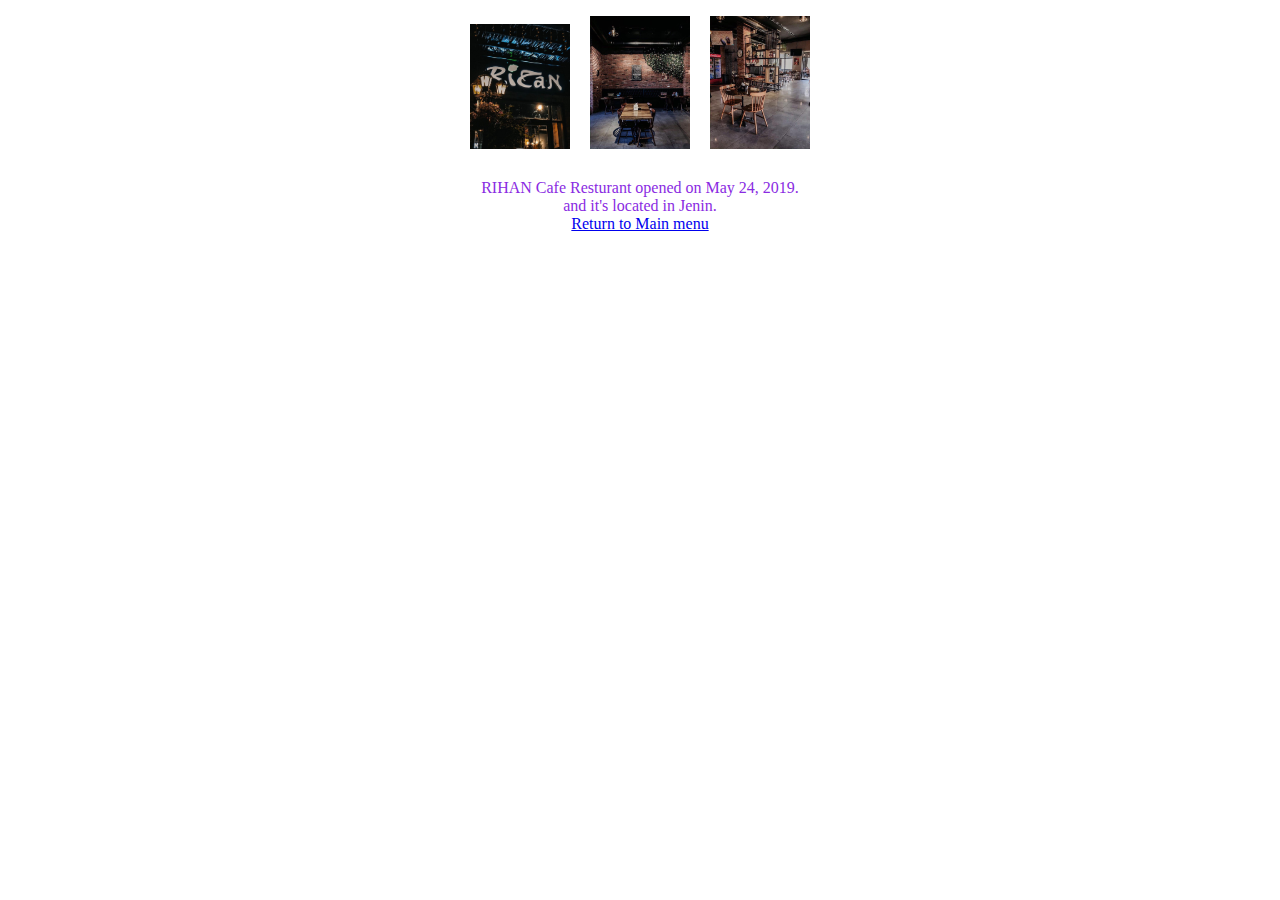
<file: about.html>
<!DOCTYPE html>
<html>
    <title>about</title>
    <head>
        <link rel="stylesheet" href="main.css">
    </head>
    <style>
   
   
    </style>
<body style="color: blueviolet;">
    <img src="img1.webp" width="200px"  alt="Photo of RIHAN Cafe" />
    <img src="img2.webp" width="200px" alt="Photo of RIHAN Cafe" />
    <img src="img3.webp" width="200px" alt="Photo of RIHAN Cafe" />
    
<br>
    <br>
    RIHAN Cafe Resturant opened on May 24, 2019. <br>
and it's located in Jenin.
<br>
<a href="index.html">Return to Main menu</a>    
</body>

</html>
</file>
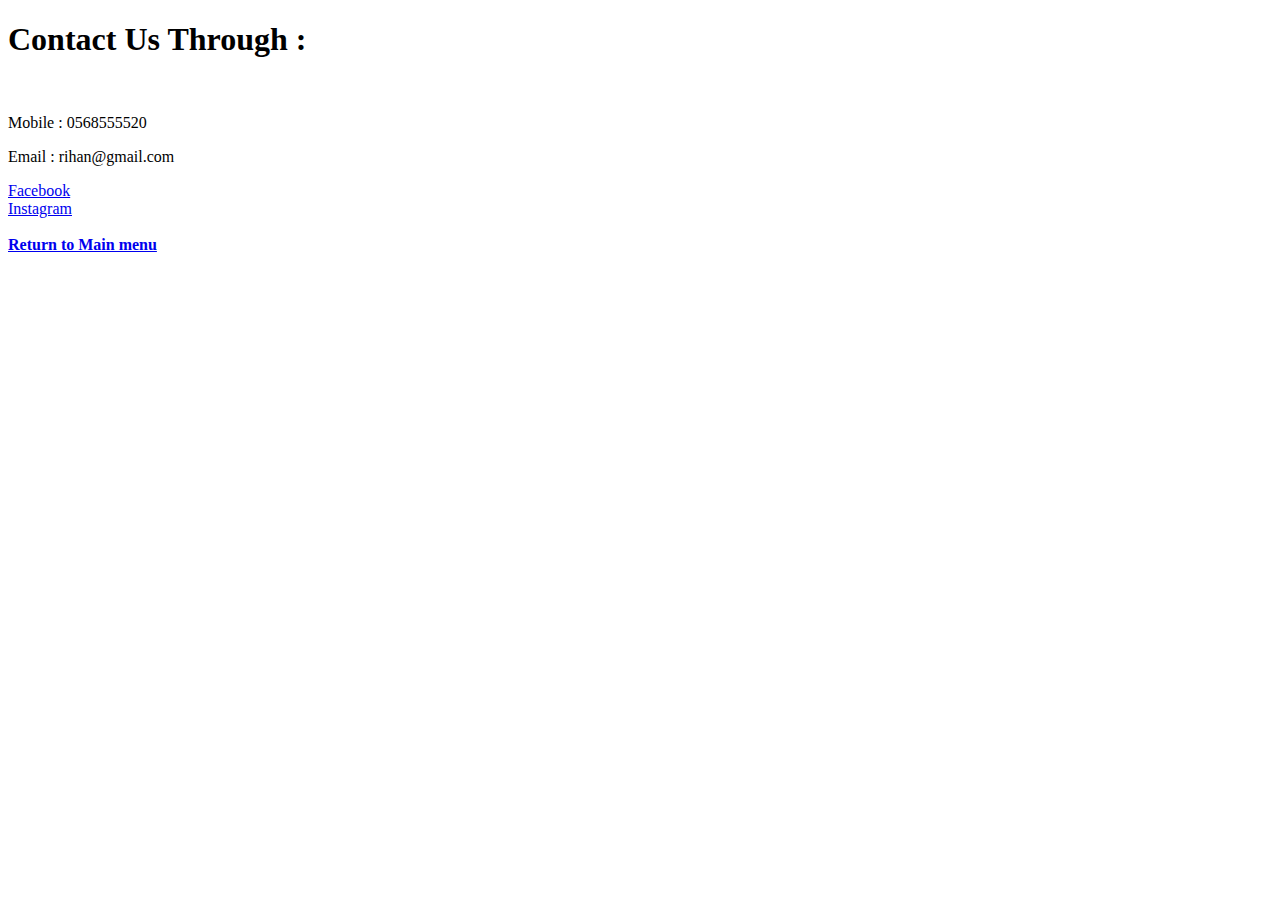
<file: contact.html>
<!DOCTYPE html>
<html>

<head>
    <link rel="stylesheet" href="main.css">
</head>
<style>
    body {
        text-align: left;
    }
</style>

<body>
    <h1> Contact Us Through :</h1>
    <br>
    <p>Mobile : 0568555520</p>
    <p>Email : rihan@gmail.com</p>
    <a href="https://fb.com/RihanCafe">Facebook</a> <br>
    <a href="https://www.instagram.com/rihancafe">Instagram</a>
    <div class="BackAttribute"><br><a href="index.html">Return to Main menu</a> </div>
</body>

</html>
</file>
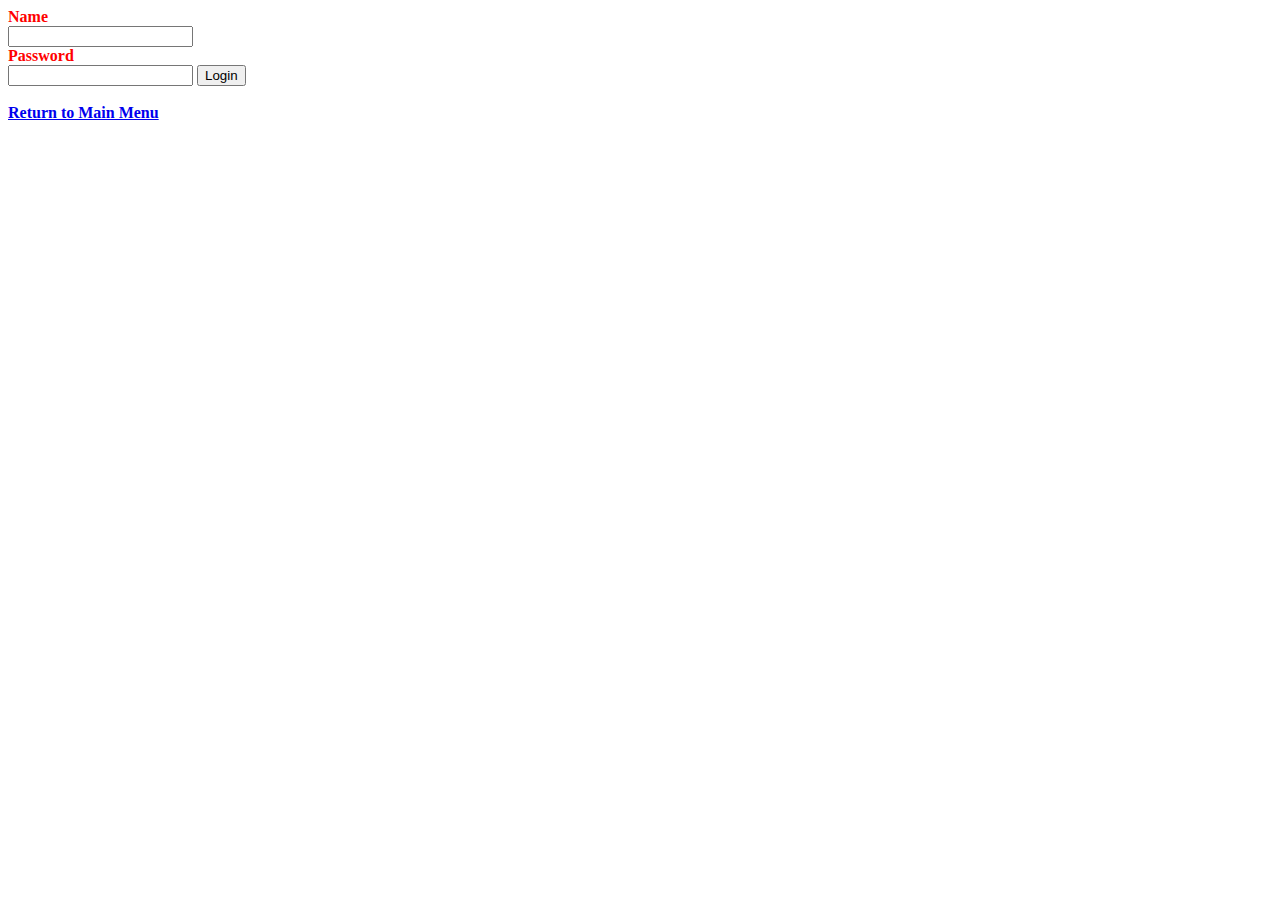
<file: login.html>
<!DOCTYPE html>
<html>
<title>Login Page</title>

<head>
    <link rel="stylesheet" href="main.css">
</head>

<body>
    <div class="logStyle">
        <form>
            <label for="username">Name </label> <br>
            <input type="text" id="username" name="username" /> <br>
            <label for="userPassword">Password </label> <br>
            <input type="password" id="userPassword" name="password" />
            <input type="submit" value="Login" />
        </form> <br>
        <a href="index.html">Return to Main Menu</a>
    </div>


</body>

</html>
</file>
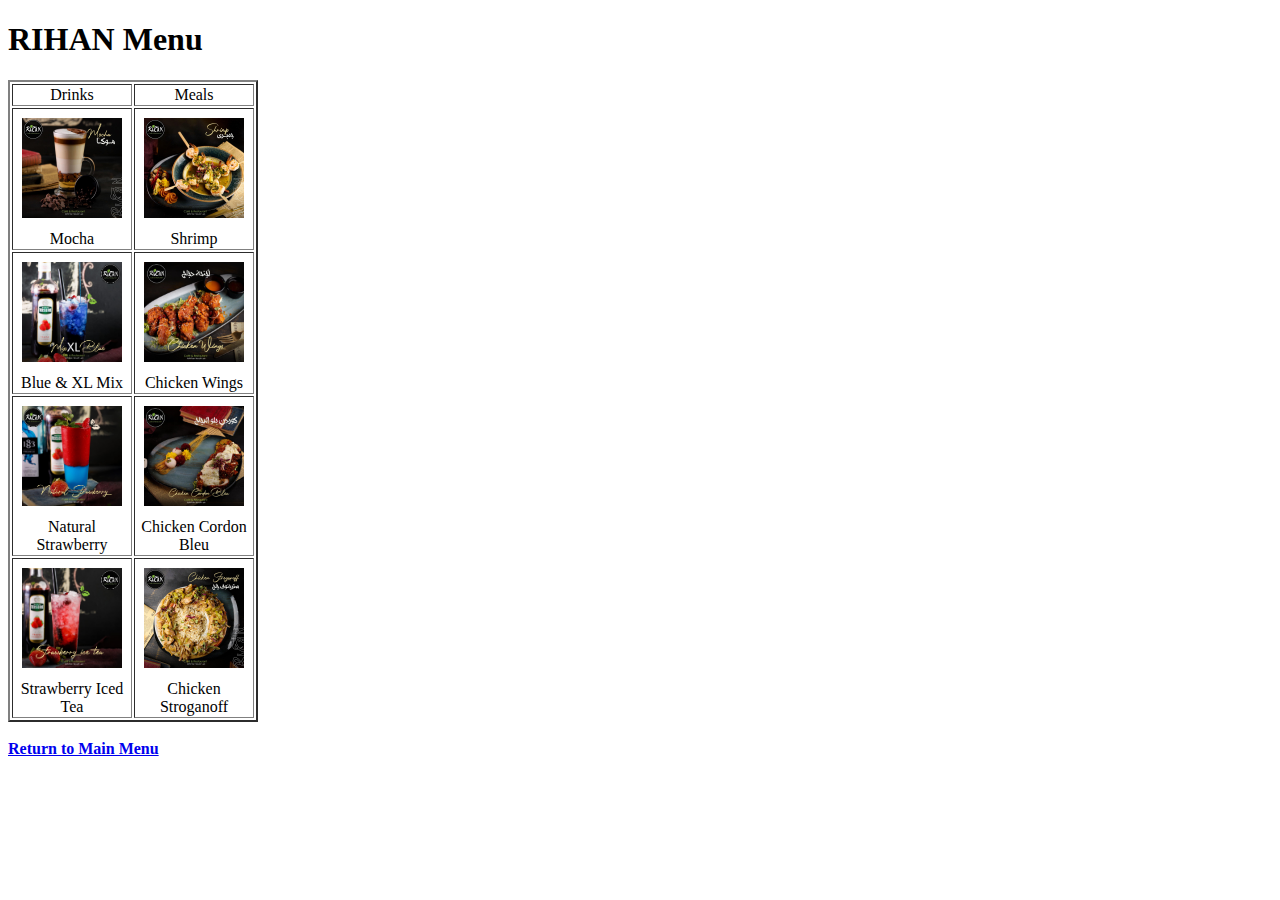
<file: menu.html>
<!DOCTYPE html>
<html>
<title>Menu</title>
<style>
 body {
   text-align: center;
 }
 h1 {
    text-align: left;
 }
</style>

<head>
    <link rel="stylesheet" href="main.css">
</head>

<body>
    <h1 >RIHAN Menu</h1>
   
    <table border="2px" width="50px">
        <tr>
            <td>Drinks</td>
            <td>Meals</td>
        </tr>
        <tr>
            <td> <img src="moca.webp " alt="Mocha Drink Photo"><br>Mocha</td>
            <td><img src="jam0.webp" alt="Shrimp Meal Photo"><br>Shrimp</td>
        </tr>
        <tr>
            <td><img src="blueXL.webp" alt="Blue XL Mix Drink Photo"><br>Blue & XL Mix</td>
            <td><img src="wings.webp" alt="Chicken Wings Meal Photo"><br>Chicken Wings</td>
        </tr>
        <tr>
            <td><img src="stw.webp" alt="Strawberry Drink Photo"><br>Natural Strawberry</td>
            <td><img src="coBlue.webp" alt="Chicken Cordon Bleu Meal Photo"><br>Chicken Cordon Bleu</td>
        </tr>
        <tr>
            <td><img src="iceTea.webp" alt="Strawberry Ice Tea Drink Photo"><br>Strawberry Iced Tea</td>
            <td><img src="strognof.webp" alt="Chicken Stroganoff Meal Photo"><br>Chicken Stroganoff</td>
        </tr>
    </table>

<div class="BackAttribute"><br><a href="index.html">Return to Main Menu</a> </div>
       
</body>

</html>
</file>
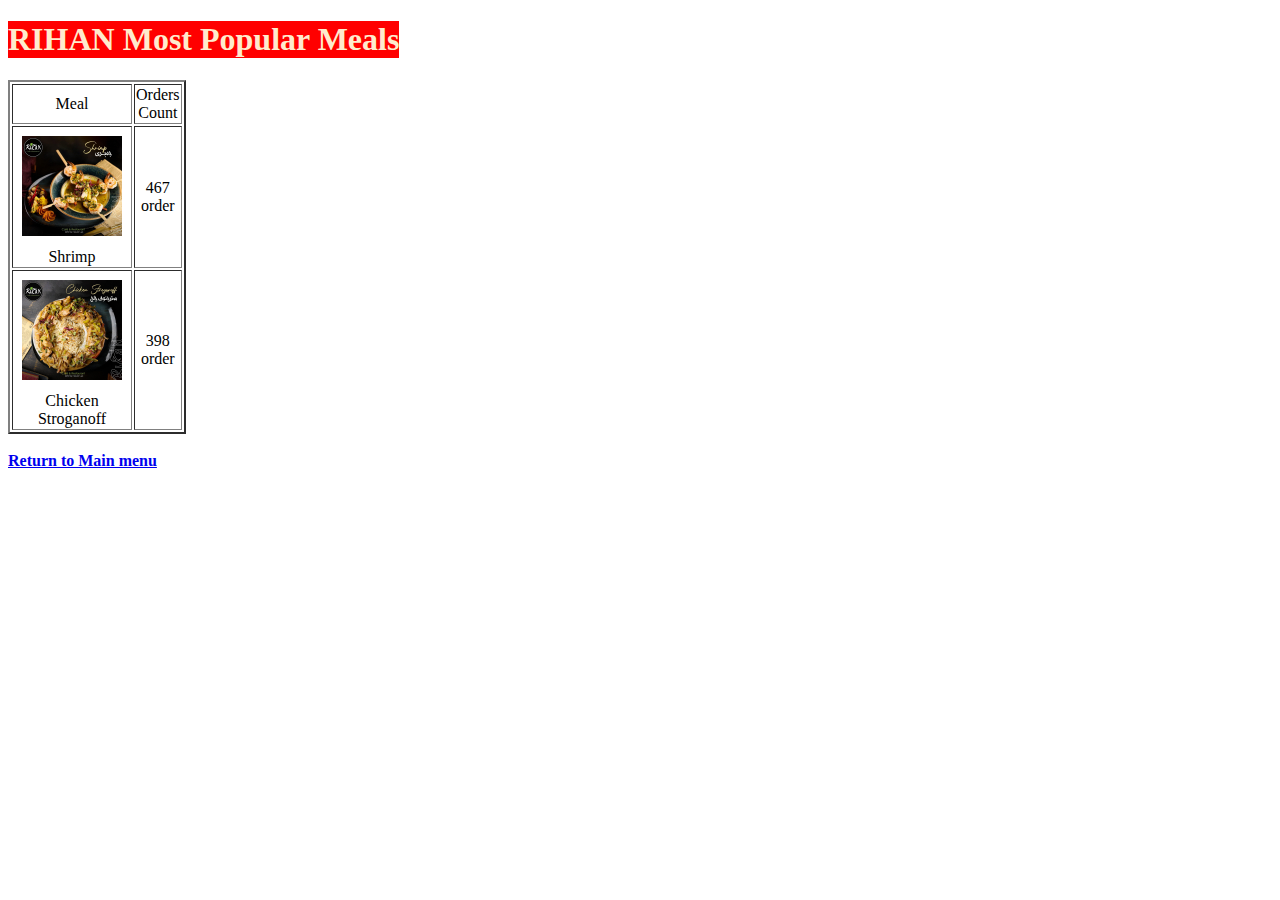
<file: orders.html>
<!DOCTYPE html>
<html>
<title>Orders</title>
<style>
    body {
        text-align: center;
    }

    h1 {
        text-align: justify;
        color: blanchedalmond;
        background-color: red;
        width: fit-content;
    }
</style>

<head>
    <link rel="stylesheet" href="main.css">
</head>

<body>
    <h1>RIHAN Most Popular Meals</h1>
    <div class="table">
        <table border="2px" width="50px">
            <tr>
                <td>Meal</td>
                <td>Orders Count</td>
            </tr>
            <tr>
                <td><img src="jam0.webp" alt="Shrimp Meal Photo"><br>Shrimp</td>
                <td> 467 order</td>
            </tr>
            <tr>
                <td><img src="strognof.webp" alt="Chicken Stroganoff Meal Photo"><br>Chicken Stroganoff</td>
                <td> 398 order</td>
            </tr>
        </table>
    </div>
    <div class="BackAttribute"><br><a href="index.html">Return to Main menu</a> </div>

</body>

</html>
</file>
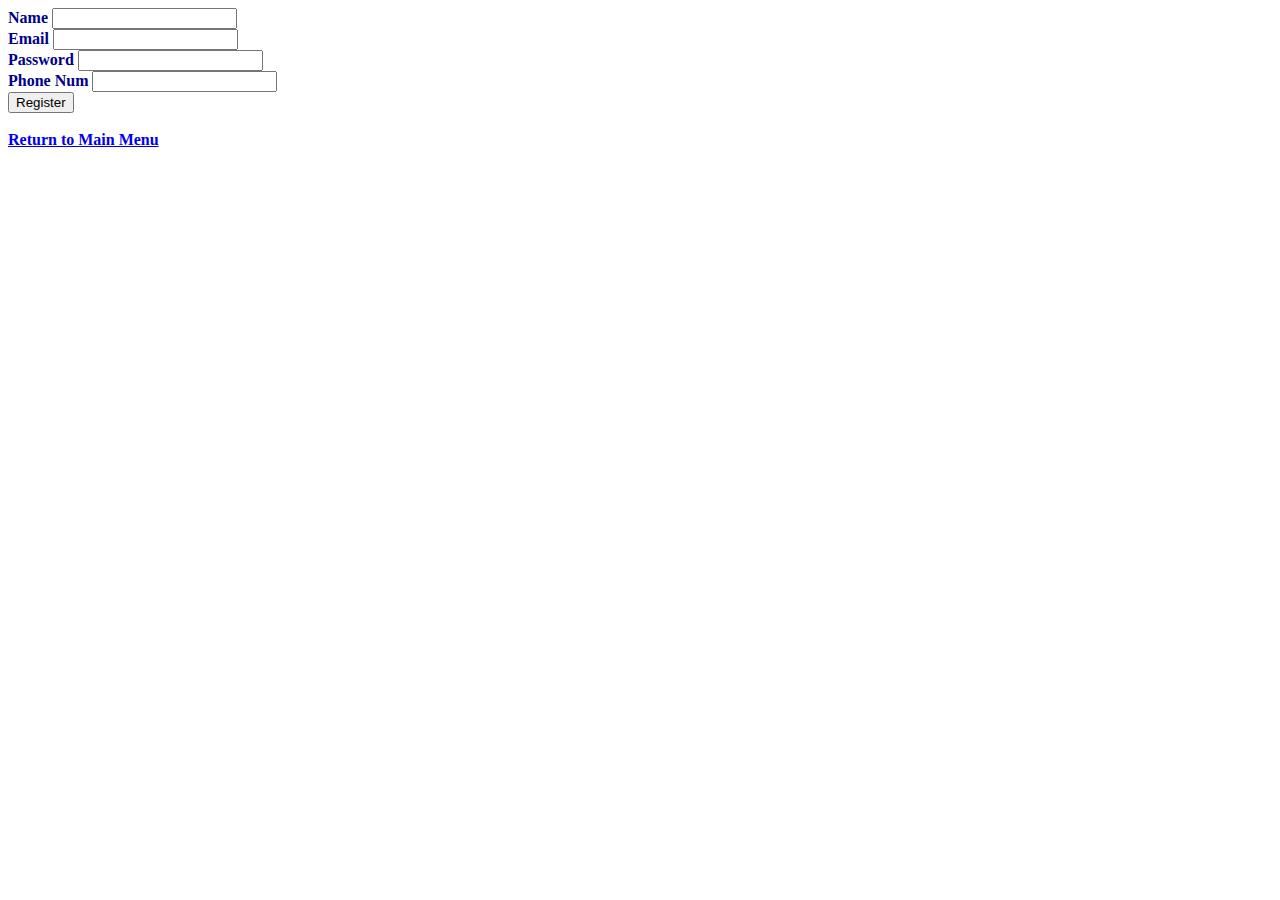
<file: register.html>
<!DOCTYPE html>
<html>
<title>Register Page</title>

<head>
    <link rel="stylesheet" href="main.css">
</head>

<body>
    <div class="regStyle">
        <form>
            <label for="username">Name </label>
            <input type="text" id="username" name="username" /> <br>
            <label for="userEmail">Email </label>
            <input type="email" id="userEmail" name="email" /> <br>
            <label for="userPassword">Password </label>
            <input type="password" id="userPassword" name="password" /> <br>
            <label for="userNumber">Phone Num</label>
            <input type="tel" id="userNumber" name="Pnumber" /> <br>
            <input type="submit" value="Register" />
        </form> <br>
        <a href="index.html">Return to Main Menu</a>
    </div>

</body>

</html>
</file>
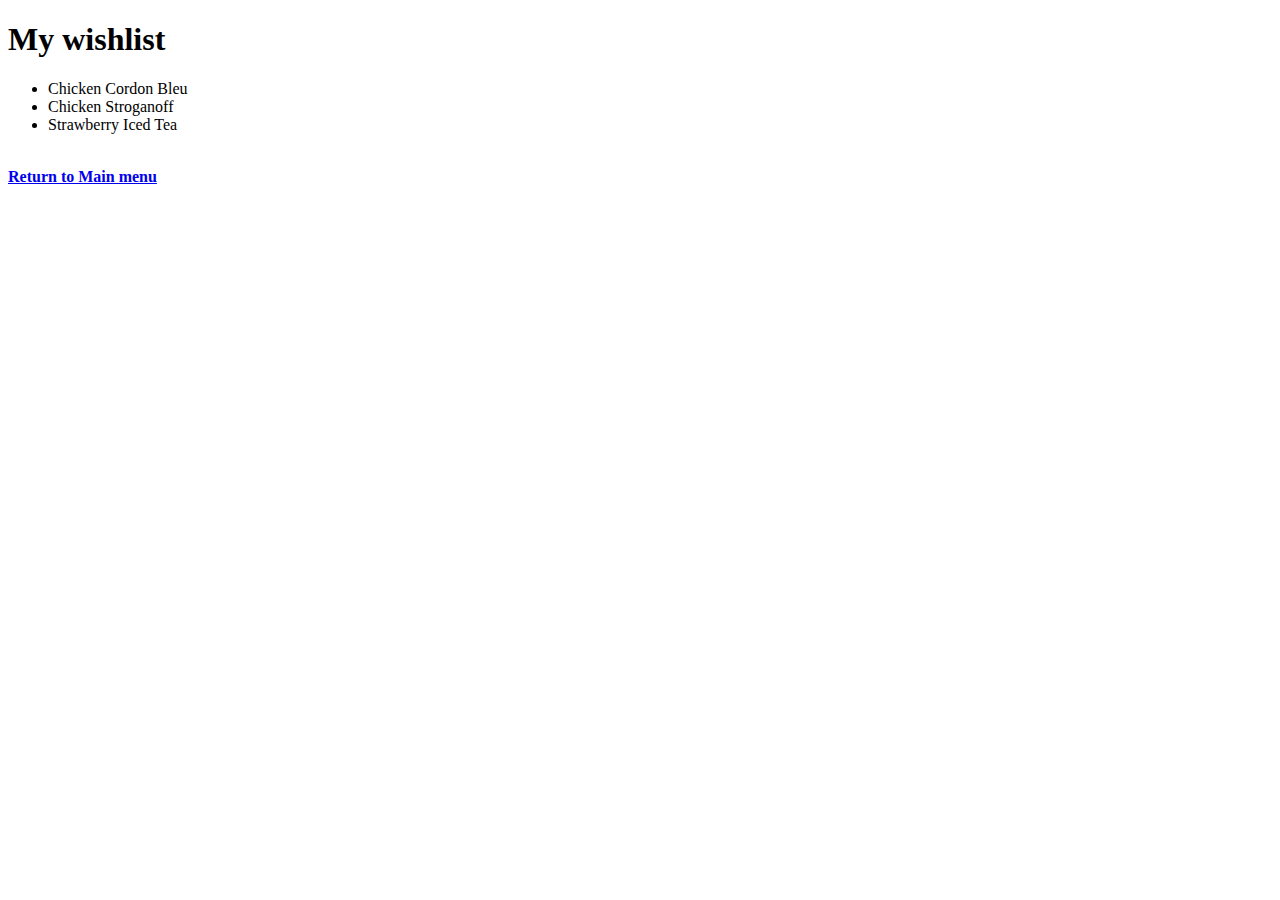
<file: wishlist.html>
<!DOCTYPE html>
  <html>

  <head>
    <link rel="stylesheet" href="main.css">
  </head>
  <style>
    body {
      text-align: left;
    }
  </style>

  <body>
    <h1> My wishlist</h1>
    <ul>
      <li>Chicken Cordon Bleu </li>
      <li>Chicken Stroganoff</li>
      <li>Strawberry Iced Tea</li>
    </ul>
    <div class="BackAttribute"><br><a href="index.html">Return to Main menu</a> </div>
  </body>

  </html>
</file>
<file: main.css>
body {
    text-align: center;
}

.styx {
    background-color: rgba(0, 0, 0, 0.5);
    color: brown;
    width: fit-contents;
    text-align: center;
}

.regStyle {
    color: darkblue;
    font-weight: bold;
    text-align: left;
}

.logStyle {
    color: red;
    font-weight: bold;
    text-align: left;
}

img {
    padding: 3px;
    margin: 5px;
    width: 100px;
}

.BackAttribute {
    text-align: left;
    font-weight: bold;
}

.table {
    width: 200px;
}
</file>
